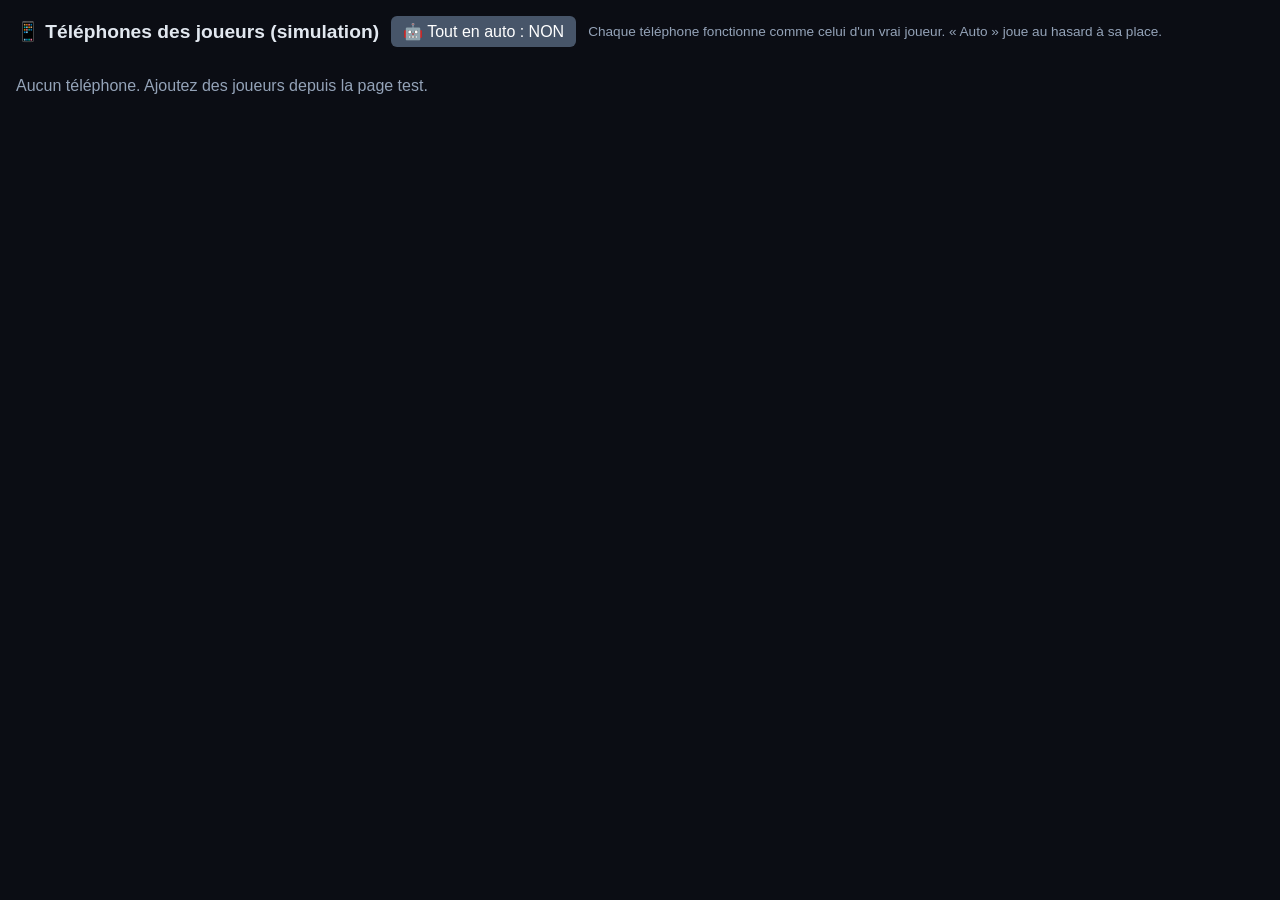
<file: phones.html>
<!DOCTYPE html>
<html lang="fr">
<head>
  <meta charset="UTF-8">
  <meta name="viewport" content="width=device-width, initial-scale=1.0">
  <link rel="icon" href="data:,">
  <title>Les Loups-Garous : Le Carnage - Téléphones simulés</title>
  <style>
    body { margin: 0; padding: 16px; font-family: 'Segoe UI', Tahoma, sans-serif; background: #0b0d14; color: #e2e8f0; }
    header { display: flex; flex-wrap: wrap; align-items: center; gap: 12px; margin-bottom: 14px; }
    h1 { margin: 0; font-size: 1.2rem; }
    .hint { color: #94a3b8; font-size: 0.85rem; margin: 0; }
    button { font: inherit; padding: 6px 12px; color: #fff; background: #475569; border: 0; border-radius: 6px; cursor: pointer; }
    button:hover { filter: brightness(1.2); }
    button.on { background: #15803d; }
    #phones { display: flex; flex-wrap: wrap; gap: 18px; align-items: flex-start; }
    .phone { width: 372px; }
    .phone-bar { display: flex; align-items: center; gap: 8px; margin-bottom: 6px; flex-wrap: wrap; }
    .phone-name { font-weight: 700; margin-right: auto; }
    .phone-state { font-size: 0.8rem; color: #94a3b8; }
    .phone-bar button { padding: 3px 8px; font-size: 0.8rem; }
    .phone iframe {
      display: block;
      width: 372px; height: 660px;
      border: 10px solid #111827;
      border-radius: 30px;
      background: #000;
      box-shadow: 0 8px 30px rgba(0, 0, 0, 0.7);
    }
    .phone.dead iframe { filter: grayscale(0.6); }
    #empty { color: #94a3b8; }
    /* labo (test-auto.html) : téléphones en vignettes */
    html.lab body { padding: 8px; }
    html.lab header { display: none; }
    html.lab #phones { gap: 8px; }
    html.lab .phone { width: 190px; }
    html.lab .phone iframe { width: 372px; height: 660px; zoom: 0.5; border-width: 8px; border-radius: 26px; }
    html.lab .phone-bar { margin-bottom: 3px; gap: 4px; font-size: 0.75rem; }
    html.lab .phone-bar button { padding: 1px 5px; font-size: 0.7rem; }
    html.lab .phone-bar [data-a="remove"], html.lab .phone-bar [data-a="reload"] { display: none; }
    #warn { display: none; width: 100%; padding: 8px 12px; background: #7f1d1d; border: 1px solid #f87171; border-radius: 6px; }
    .phone-problem { color: #fca5a5; font-size: 0.8rem; margin: 0 0 6px; }
  </style>
</head>
<body>
  <header>
    <h1>📱 Téléphones des joueurs (simulation)</h1>
    <button id="all-auto" onclick="toggleAllAuto()">🤖 Tout en auto : NON</button>
    <p class="hint">Chaque téléphone fonctionne comme celui d'un vrai joueur. « Auto » joue au hasard à sa place.</p>
    <div id="warn">⚠️ La page test n'est plus ouverte : rouvrez-la pour que les téléphones fonctionnent.</div>
  </header>
  <div id="phones"></div>
  <p id="empty">Aucun téléphone. Ajoutez des joueurs depuis la page test.</p>

  <script>
    const grid = document.getElementById('phones');
    const phones = new Map();   // id -> { id, name, iframe, simConn, auto, offline, el, state }
    const stores = new Map();
    let allAuto = false;
    let packTarget = null;      // victime commune choisie par les loups « auto »

    // régie : fenêtre qui a ouvert celle-ci (page test) ou, dans le labo (test-auto.html), l'écran TV voisin
    const test = () => {
      try { if (window.opener && !window.opener.closed && window.opener.LG_TEST) return window.opener.LG_TEST; } catch (e) {}
      try { if (window.parent !== window && window.parent.LG_LAB_REGIE) { const r = window.parent.LG_LAB_REGIE(); return r ? r.LG_TEST : null; } } catch (e) {}
      return null;
    };
    if (new URLSearchParams(location.search).get('lab')) document.documentElement.classList.add('lab');
    const rnd = (a) => a[Math.floor(Math.random() * a.length)];
    const shuffle = (a) => { const r = [...a]; for (let i = r.length - 1; i > 0; i--) { const j = Math.floor(Math.random() * (i + 1)); [r[i], r[j]] = [r[j], r[i]]; } return r; };
    const baseDelay = () => (window.LG_BOT_DELAY !== undefined ? window.LG_BOT_DELAY : 700 + Math.random() * 1300);

    // ----- pont avec la régie -----
    window.LG_SIM = {
      storage(id) { id = String(id); if (!stores.has(id)) stores.set(id, {}); return stores.get(id); },
      registerPhone(id, simConn) {
        id = String(id);
        const ph = phones.get(id), t = test();
        if (!ph || ph.offline || !t) return false;
        ph.simConn = simConn;
        t.attach(id);
        return true;
      },
      fromPhone(id, msg) {
        const t = test();
        if (t) setTimeout(() => t.fromPhone(String(id), JSON.parse(JSON.stringify(msg))), 0);
      },
      toPhone(id, msg) {
        const ph = phones.get(String(id));
        if (!ph) return;
        setTimeout(() => {
          if (ph.simConn && ph.simConn.open) ph.simConn.emit('data', msg);
          autoReact(ph, msg);
        }, 0);
      },
      addPhone, removePhone, setAllAuto, hasPhone: (id) => phones.has(String(id)),
      setOffline(id, off) { const ph = phones.get(String(id)); if (ph) setOffline(ph, off, ph.el.querySelector('[data-a="offline"]')); },
      list() { return [...phones.values()].map((ph) => ({ id: ph.id, name: ph.name, offline: ph.offline, frame: ph.iframe })); }
    };

    // ----- gestion des téléphones -----
    function addPhone(id, name) {
      id = String(id);
      if (phones.has(id)) return;
      const el = document.createElement('div');
      el.className = 'phone';
      el.innerHTML = `
        <div class="phone-bar">
          <span class="phone-name"></span>
          <span class="phone-state">…</span>
          <button data-a="auto">🤖 Auto</button>
          <button data-a="offline">📴 Couper</button>
          <button data-a="reload">↻</button>
          <button data-a="remove">✖</button>
        </div>`;
      el.querySelector('.phone-name').textContent = name;
      const iframe = document.createElement('iframe');
      iframe.src = `joueur.html?sim=${encodeURIComponent(id)}&room=TEST&name=${encodeURIComponent(name)}`;
      iframe.title = 'Téléphone de ' + name;
      el.appendChild(iframe);
      grid.appendChild(el);

      // le fichier sim-peer.js doit être présent sur le site : sinon le téléphone chercherait un vrai salon
      iframe.addEventListener('load', () => {
        try {
          const P = iframe.contentWindow.Peer;
          if (!P || P.name !== 'SimPeer') {
            ph.problem = '⚠️ sim-peer.js introuvable sur le site (uploadez-le à la racine, à côté de joueur.html)';
          }
        } catch (e) { ph.problem = '⚠️ ' + e.message; }
      });

      const ph = { id, name, iframe, el, simConn: null, auto: allAuto, offline: false, created: Date.now(), problem: '' };
      phones.set(id, ph);
      el.querySelector('[data-a="auto"]').classList.toggle('on', ph.auto);
      el.addEventListener('click', (e) => {
        const a = e.target.dataset && e.target.dataset.a;
        if (a === 'auto') { ph.auto = !ph.auto; e.target.classList.toggle('on', ph.auto); }
        else if (a === 'offline') setOffline(ph, !ph.offline, e.target);
        else if (a === 'reload') iframe.contentWindow.location.reload();
        else if (a === 'remove') removePhone(id);
      });
      document.getElementById('empty').style.display = 'none';
    }

    function setOffline(ph, off, btn) {
      ph.offline = off;
      if (btn) btn.textContent = off ? '🔌 Reconnecter' : '📴 Couper';
      if (off) {
        if (ph.simConn) { ph.simConn.open = false; ph.simConn.emit('close'); }
        const t = test(); if (t) t.detach(ph.id);
      }
    }

    function removePhone(id) {
      id = String(id);
      const ph = phones.get(id);
      if (!ph) return;
      const t = test();
      if (t) t.removePlayer(ph.id, ph.name);
      ph.el.remove();
      phones.delete(id);
      if (!phones.size) document.getElementById('empty').style.display = '';
    }

    function setAllAuto(on) {
      allAuto = on;
      phones.forEach((ph) => { ph.auto = on; ph.el.querySelector('[data-a="auto"]').classList.toggle('on', on); });
      const b = document.getElementById('all-auto');
      b.textContent = '🤖 Tout en auto : ' + (on ? 'OUI' : 'NON');
      b.classList.toggle('on', on);
      const t = test(); if (t && t.autoChanged) t.autoChanged(on);
    }
    function toggleAllAuto() { setAllAuto(!allAuto); }

    // ----- « Auto » : joue au hasard comme le ferait un joueur -----
    function autoReact(ph, msg) {
      if (!ph.auto) return;
      const send = (m, at) => setTimeout(() => window.LG_SIM.fromPhone(ph.id, m), at);
      const d = baseDelay();
      switch (msg.type) {
        case 'roleReview':
          if (msg.on) send({ type: 'roleSeen' }, d);
          break;
        case 'assignRole':
          send({ type: 'roleSeen' }, d);   // le joueur simulé « prend connaissance » de son rôle
          break;
        case 'thiefTurn':
          if (!msg.options.length) break;
          else send({ type: 'thiefSteal', choice: Math.floor(Math.random() * msg.options.length) }, d);
          break;
        case 'cupidTurn':
          send({ type: 'cupidChoice', names: shuffle(msg.names).slice(0, 2) }, d);
          break;
        case 'wolfTurn': {
          if (msg.final || !msg.targets.length) break;
          const t = (packTarget && msg.targets.includes(packTarget) && Math.random() < 0.75) ? packTarget : rnd(msg.targets);
          if (!packTarget) packTarget = t;
          send({ type: 'wolfVote', target: t }, d);
          send({ type: 'wolfFinal' }, d + 900);
          break;
        }
        case 'wolfDone': packTarget = null; break;
        case 'witchTurn': {
          // une seule potion par tour : sauver, OU empoisonner, OU rien
          const roll = Math.random();
          const save = !!msg.canSave && roll < 0.5;
          const poison = (!save && msg.canPoison && msg.targets.length && roll >= 0.5 && roll < 0.8) ? rnd(msg.targets) : null;
          send({ type: 'witchAction', save, poison }, d);
          break;
        }
        case 'mayorSuccessionTurn':
          if (msg.targets.length) send({ type: 'mayorSuccessor', target: rnd(msg.targets) }, d);
          break;
        case 'rpsTurn':
          if (!msg.myPick) send({ type: 'rpsPick', pick: ['pierre', 'feuille', 'ciseaux'][Math.floor(Math.random() * 3)] }, d);
          break;
        case 'candidacyTurn':
          if (msg.answer === null || msg.answer === undefined) send({ type: 'mayorCandidacy', run: Math.random() < (window.LG_BOT_RUN_P !== undefined ? window.LG_BOT_RUN_P : 0.5) }, d);
          break;
        case 'candidacySpeech':
          // le candidat « parle » puis appuie sur « J'ai terminé mon discours »
          if (msg.canFinish && msg.speaker === ph.name && ph.spoke !== msg.speaker + (msg.candidates || []).length) {
            ph.spoke = msg.speaker + (msg.candidates || []).length;
            send({ type: 'speechDone' }, window.LG_BOT_SPEECH !== undefined ? window.LG_BOT_SPEECH : 4000);
          }
          break;
        case 'mayorTurn':
          if (!msg.myVote && msg.targets.length) send({ type: 'mayorVote', target: rnd(msg.targets) }, d);
          break;
        case 'foxTurn':
          if (!msg.chosen && msg.targets.length) send({ type: 'foxChoice', target: rnd(msg.targets) }, d);
          break;
        case 'hunterTurn':
          if (msg.targets.length) send({ type: 'hunterShoot', target: rnd(msg.targets) }, d);
          break;
        case 'seerTurn':
          if (msg.targets.length) send({ type: 'seerChoice', target: rnd(msg.targets) }, d);
          break;
        case 'seerResult':
          send({ type: 'seerClosed' }, d + 600);
          break;
        case 'voteTurn':
          if (!msg.myVote && msg.targets.length) send({ type: 'villageVote', target: rnd(msg.targets) }, d);
          break;
      }
    }

    // ----- état affiché sur chaque téléphone -----
    setInterval(() => {
      const t = test();
      document.getElementById('warn').style.display = t ? 'none' : 'block';
      if (!t) return;
      phones.forEach((ph) => {
        const info = t.info(ph.name);
        let txt = '…';
        if (info.exists) txt = !info.connected ? '📴 hors ligne' : (info.alive ? '🟢 en ligne' : '💀 éliminé');
        else if (Date.now() - ph.created > 6000) txt = '⚠️ n\'a pas rejoint';
        ph.el.querySelector('.phone-state').textContent = txt;
        let prob = ph.el.querySelector('.phone-problem');
        if (ph.problem && !prob) {
          prob = document.createElement('p');
          prob.className = 'phone-problem';
          ph.el.insertBefore(prob, ph.iframe);
        }
        if (prob) prob.textContent = ph.problem;
        ph.el.classList.toggle('dead', info.exists && !info.alive);
      });
    }, 1000);

    // prévient la régie que la fenêtre est prête (elle ajoutera les téléphones en attente)
    const t0 = test();
    if (t0) t0.phonesReady(window);
  </script>
</body>
</html>
</file>
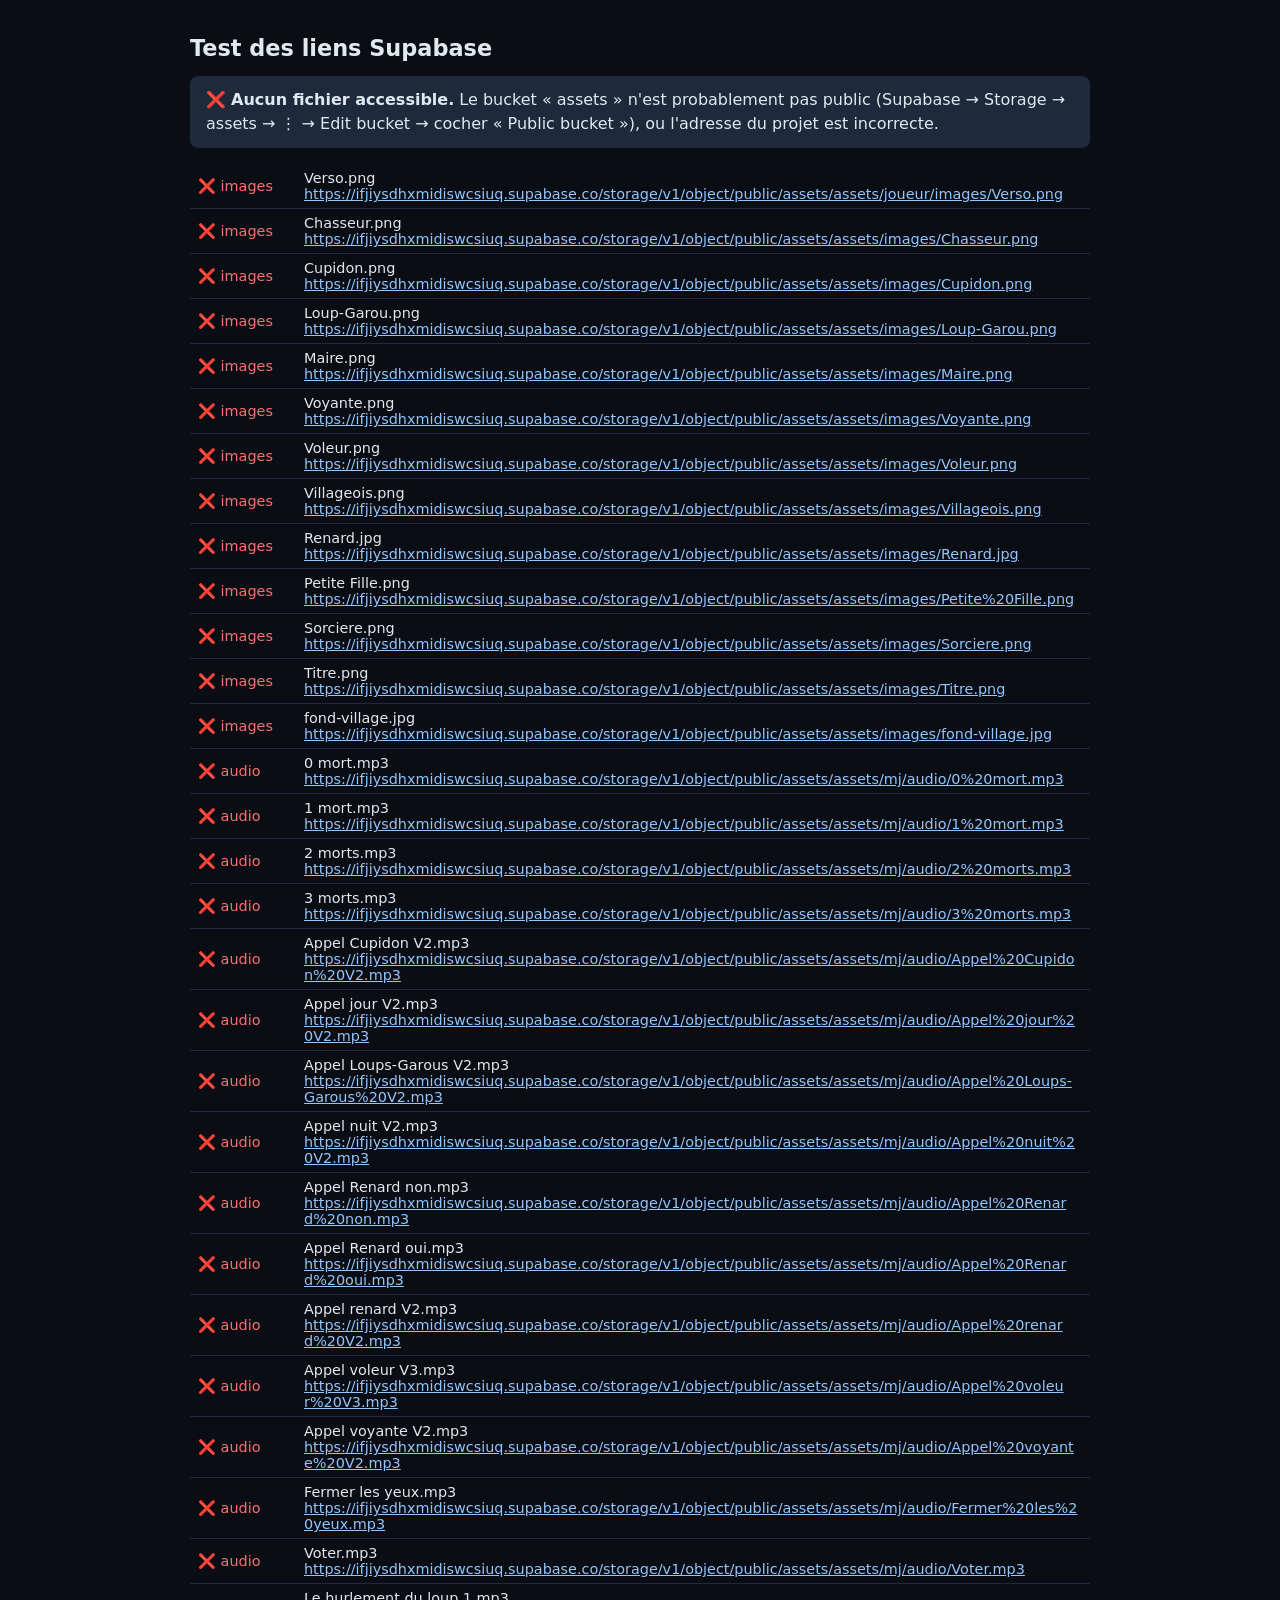
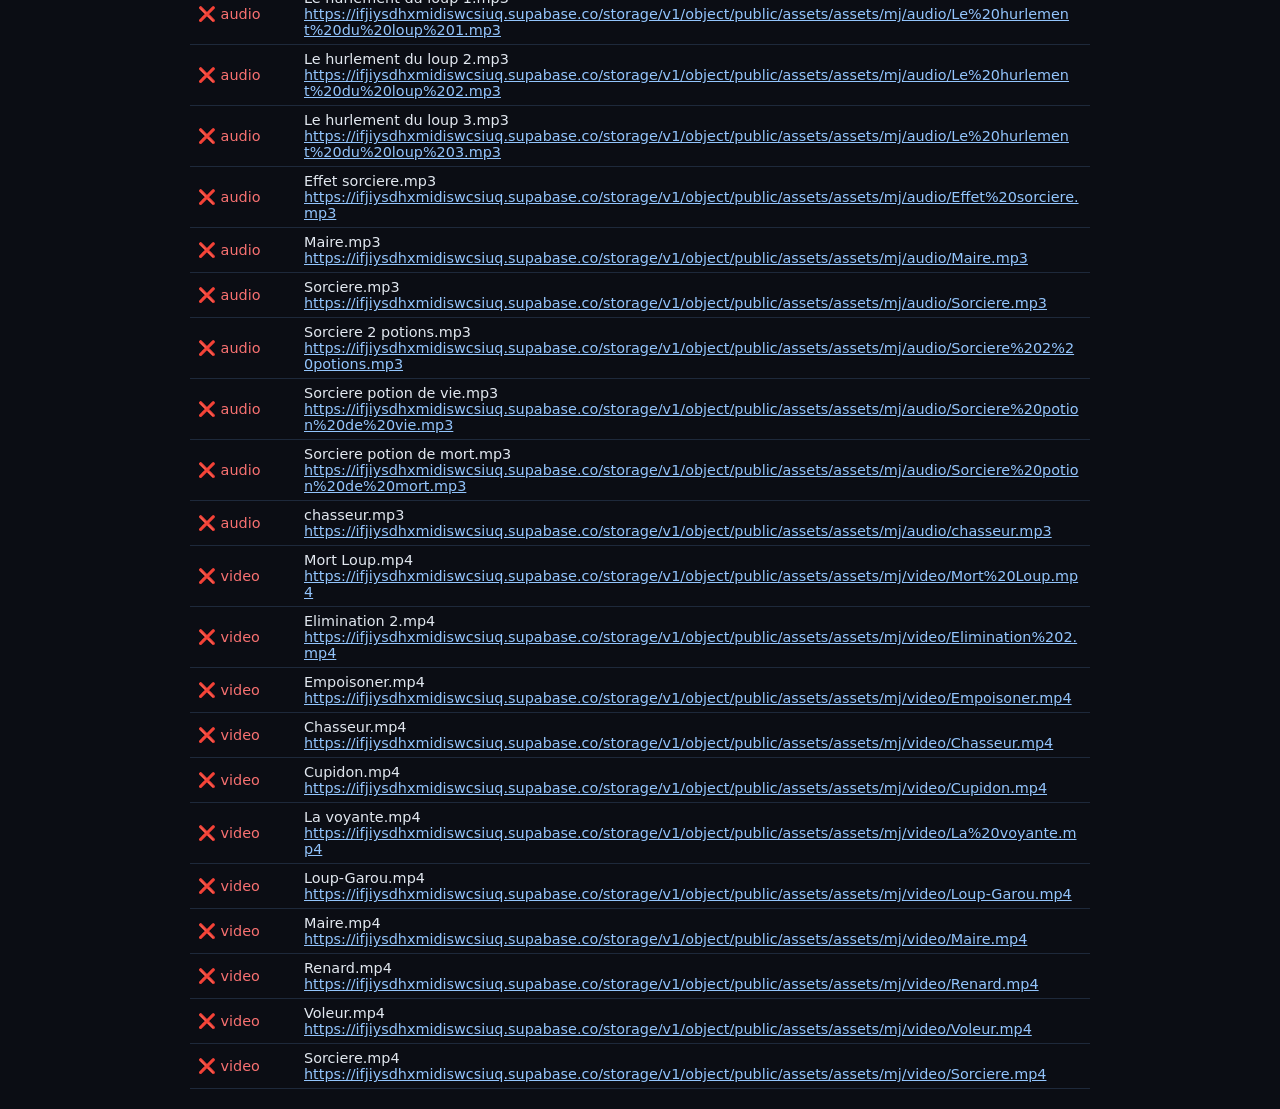
<file: Test assets.html>
<!DOCTYPE html>
<html lang="fr">
<head>
  <meta charset="UTF-8">
  <meta name="viewport" content="width=device-width, initial-scale=1.0">
  <link rel="icon" href="data:,">
  <title>Test des assets Supabase</title>
  <style>
    body { font-family: system-ui, sans-serif; background: #0b0d14; color: #e2e8f0; padding: 20px; max-width: 900px; margin: 0 auto; }
    h1 { font-size: 1.4rem; }
    #summary { padding: 12px 16px; border-radius: 8px; background: #1e293b; margin-bottom: 16px; line-height: 1.5; }
    table { width: 100%; border-collapse: collapse; font-size: 0.9rem; }
    td { padding: 6px 8px; border-bottom: 1px solid #1e293b; word-break: break-all; }
    td:first-child { width: 90px; white-space: nowrap; }
    .ok { color: #4ade80; } .ko { color: #f87171; } .wait { color: #94a3b8; }
    a { color: #93c5fd; }
  </style>
</head>
<body>
  <h1>Test des liens Supabase</h1>
  <div id="summary">Test en cours…</div>
  <table id="rows"></table>

  <script>
// Liens directs vers le bucket Supabase "assets" (bucket PUBLIC requis).
// Chaque fichier est référencé par son URL complète : modifiez une ligne si un fichier change de nom.
const SUPABASE_BASE = "https://ifjiysdhxmidiswcsiuq.supabase.co/storage/v1/object/public/assets/assets";

const ASSETS = {
  images: {
    "Verso.png": "https://ifjiysdhxmidiswcsiuq.supabase.co/storage/v1/object/public/assets/assets/joueur/images/Verso.png",
    "Chasseur.png": "https://ifjiysdhxmidiswcsiuq.supabase.co/storage/v1/object/public/assets/assets/images/Chasseur.png",
    "Cupidon.png": "https://ifjiysdhxmidiswcsiuq.supabase.co/storage/v1/object/public/assets/assets/images/Cupidon.png",
    "Loup-Garou.png": "https://ifjiysdhxmidiswcsiuq.supabase.co/storage/v1/object/public/assets/assets/images/Loup-Garou.png",
    "Maire.png": "https://ifjiysdhxmidiswcsiuq.supabase.co/storage/v1/object/public/assets/assets/images/Maire.png",
    "Voyante.png": "https://ifjiysdhxmidiswcsiuq.supabase.co/storage/v1/object/public/assets/assets/images/Voyante.png",
    "Voleur.png": "https://ifjiysdhxmidiswcsiuq.supabase.co/storage/v1/object/public/assets/assets/images/Voleur.png",
    "Villageois.png": "https://ifjiysdhxmidiswcsiuq.supabase.co/storage/v1/object/public/assets/assets/images/Villageois.png",
    "Renard.jpg": "https://ifjiysdhxmidiswcsiuq.supabase.co/storage/v1/object/public/assets/assets/images/Renard.jpg",
    "Petite Fille.png": "https://ifjiysdhxmidiswcsiuq.supabase.co/storage/v1/object/public/assets/assets/images/Petite%20Fille.png",
    "Sorciere.png": "https://ifjiysdhxmidiswcsiuq.supabase.co/storage/v1/object/public/assets/assets/images/Sorciere.png",
    "Titre.png": "https://ifjiysdhxmidiswcsiuq.supabase.co/storage/v1/object/public/assets/assets/images/Titre.png",
    "fond-village.jpg": "https://ifjiysdhxmidiswcsiuq.supabase.co/storage/v1/object/public/assets/assets/images/fond-village.jpg",
  },
  audio: {
    // Fichiers présents dans votre liste :
    "0 mort.mp3": "https://ifjiysdhxmidiswcsiuq.supabase.co/storage/v1/object/public/assets/assets/mj/audio/0%20mort.mp3",
    "1 mort.mp3": "https://ifjiysdhxmidiswcsiuq.supabase.co/storage/v1/object/public/assets/assets/mj/audio/1%20mort.mp3",
    "2 morts.mp3": "https://ifjiysdhxmidiswcsiuq.supabase.co/storage/v1/object/public/assets/assets/mj/audio/2%20morts.mp3",
    "3 morts.mp3": "https://ifjiysdhxmidiswcsiuq.supabase.co/storage/v1/object/public/assets/assets/mj/audio/3%20morts.mp3",
    "Appel Cupidon V2.mp3": "https://ifjiysdhxmidiswcsiuq.supabase.co/storage/v1/object/public/assets/assets/mj/audio/Appel%20Cupidon%20V2.mp3",
    "Appel jour V2.mp3": "https://ifjiysdhxmidiswcsiuq.supabase.co/storage/v1/object/public/assets/assets/mj/audio/Appel%20jour%20V2.mp3",
    "Appel Loups-Garous V2.mp3": "https://ifjiysdhxmidiswcsiuq.supabase.co/storage/v1/object/public/assets/assets/mj/audio/Appel%20Loups-Garous%20V2.mp3",
    "Appel nuit V2.mp3": "https://ifjiysdhxmidiswcsiuq.supabase.co/storage/v1/object/public/assets/assets/mj/audio/Appel%20nuit%20V2.mp3",
    "Appel Renard non.mp3": "https://ifjiysdhxmidiswcsiuq.supabase.co/storage/v1/object/public/assets/assets/mj/audio/Appel%20Renard%20non.mp3",
    "Appel Renard oui.mp3": "https://ifjiysdhxmidiswcsiuq.supabase.co/storage/v1/object/public/assets/assets/mj/audio/Appel%20Renard%20oui.mp3",
    "Appel renard V2.mp3": "https://ifjiysdhxmidiswcsiuq.supabase.co/storage/v1/object/public/assets/assets/mj/audio/Appel%20renard%20V2.mp3",
    "Appel voleur V3.mp3": "https://ifjiysdhxmidiswcsiuq.supabase.co/storage/v1/object/public/assets/assets/mj/audio/Appel%20voleur%20V3.mp3",
    "Appel voyante V2.mp3": "https://ifjiysdhxmidiswcsiuq.supabase.co/storage/v1/object/public/assets/assets/mj/audio/Appel%20voyante%20V2.mp3",
    "Fermer les yeux.mp3": "https://ifjiysdhxmidiswcsiuq.supabase.co/storage/v1/object/public/assets/assets/mj/audio/Fermer%20les%20yeux.mp3",
    "Voter.mp3": "https://ifjiysdhxmidiswcsiuq.supabase.co/storage/v1/object/public/assets/assets/mj/audio/Voter.mp3",
    "Le hurlement du loup 1.mp3": "https://ifjiysdhxmidiswcsiuq.supabase.co/storage/v1/object/public/assets/assets/mj/audio/Le%20hurlement%20du%20loup%201.mp3",
    "Le hurlement du loup 2.mp3": "https://ifjiysdhxmidiswcsiuq.supabase.co/storage/v1/object/public/assets/assets/mj/audio/Le%20hurlement%20du%20loup%202.mp3",
    "Le hurlement du loup 3.mp3": "https://ifjiysdhxmidiswcsiuq.supabase.co/storage/v1/object/public/assets/assets/mj/audio/Le%20hurlement%20du%20loup%203.mp3",
    "Effet sorciere.mp3": "https://ifjiysdhxmidiswcsiuq.supabase.co/storage/v1/object/public/assets/assets/mj/audio/Effet%20sorciere.mp3",
    // Fichiers à vérifier / uploader (absents de votre liste) :
    "Maire.mp3": "https://ifjiysdhxmidiswcsiuq.supabase.co/storage/v1/object/public/assets/assets/mj/audio/Maire.mp3",
    "Sorciere.mp3": "https://ifjiysdhxmidiswcsiuq.supabase.co/storage/v1/object/public/assets/assets/mj/audio/Sorciere.mp3",
    "Sorciere 2 potions.mp3": "https://ifjiysdhxmidiswcsiuq.supabase.co/storage/v1/object/public/assets/assets/mj/audio/Sorciere%202%20potions.mp3",
    "Sorciere potion de vie.mp3": "https://ifjiysdhxmidiswcsiuq.supabase.co/storage/v1/object/public/assets/assets/mj/audio/Sorciere%20potion%20de%20vie.mp3",
    "Sorciere potion de mort.mp3": "https://ifjiysdhxmidiswcsiuq.supabase.co/storage/v1/object/public/assets/assets/mj/audio/Sorciere%20potion%20de%20mort.mp3",
    "chasseur.mp3": "https://ifjiysdhxmidiswcsiuq.supabase.co/storage/v1/object/public/assets/assets/mj/audio/chasseur.mp3",
  },
  video: {
    "Mort Loup.mp4": "https://ifjiysdhxmidiswcsiuq.supabase.co/storage/v1/object/public/assets/assets/mj/video/Mort%20Loup.mp4",
    "Elimination 2.mp4": "https://ifjiysdhxmidiswcsiuq.supabase.co/storage/v1/object/public/assets/assets/mj/video/Elimination%202.mp4",
    "Empoisoner.mp4": "https://ifjiysdhxmidiswcsiuq.supabase.co/storage/v1/object/public/assets/assets/mj/video/Empoisoner.mp4",
    "Chasseur.mp4": "https://ifjiysdhxmidiswcsiuq.supabase.co/storage/v1/object/public/assets/assets/mj/video/Chasseur.mp4",
    "Cupidon.mp4": "https://ifjiysdhxmidiswcsiuq.supabase.co/storage/v1/object/public/assets/assets/mj/video/Cupidon.mp4",
    "La voyante.mp4": "https://ifjiysdhxmidiswcsiuq.supabase.co/storage/v1/object/public/assets/assets/mj/video/La%20voyante.mp4",
    "Loup-Garou.mp4": "https://ifjiysdhxmidiswcsiuq.supabase.co/storage/v1/object/public/assets/assets/mj/video/Loup-Garou.mp4",
    "Maire.mp4": "https://ifjiysdhxmidiswcsiuq.supabase.co/storage/v1/object/public/assets/assets/mj/video/Maire.mp4",
    "Renard.mp4": "https://ifjiysdhxmidiswcsiuq.supabase.co/storage/v1/object/public/assets/assets/mj/video/Renard.mp4",
    "Voleur.mp4": "https://ifjiysdhxmidiswcsiuq.supabase.co/storage/v1/object/public/assets/assets/mj/video/Voleur.mp4",
    // À vérifier / uploader :
    "Sorciere.mp4": "https://ifjiysdhxmidiswcsiuq.supabase.co/storage/v1/object/public/assets/assets/mj/video/Sorciere.mp4",
  }
};

const ASSET_FOLDERS = { images: "images", audio: "mj/audio", video: "mj/video" };

// URL générique (secours si un nom n'est pas dans la table ci-dessus)
function assetUrl(path) {
  return SUPABASE_BASE + "/" + path.split("/").map(encodeURIComponent).join("/");
}

// mediaUrl("audio", "0 mort.mp3") -> lien direct Supabase
function mediaUrl(kind, name) {
  return (ASSETS[kind] && ASSETS[kind][name]) || assetUrl(ASSET_FOLDERS[kind] + "/" + name);
}

  </script>
  <script>
    const TIMEOUT = 10000;
    const rows = document.getElementById('rows');
    let total = 0, done = 0, failed = [];

    function check(kind, url) {
      return new Promise((resolve) => {
        let el;
        const finish = (ok) => { clearTimeout(t); resolve(ok); };
        const t = setTimeout(() => finish(false), TIMEOUT);
        if (kind === 'images') {
          el = new Image();
          el.onload = () => finish(true);
          el.onerror = () => finish(false);
        } else {
          el = document.createElement(kind === 'audio' ? 'audio' : 'video');
          el.preload = 'metadata';
          el.onloadedmetadata = () => finish(true);
          el.onerror = () => finish(false);
        }
        el.src = url;
      });
    }

    async function run() {
      const jobs = [];
      for (const kind of Object.keys(ASSETS)) {
        for (const [name, url] of Object.entries(ASSETS[kind])) {
          total++;
          const tr = document.createElement('tr');
          tr.innerHTML = `<td class="wait">⏳ ${kind}</td><td></td>`;
          tr.children[1].innerHTML = `${name}<br><a href="${url}" target="_blank" rel="noopener">${url}</a>`;
          rows.appendChild(tr);
          jobs.push(check(kind, url).then((ok) => {
            done++;
            tr.children[0].className = ok ? 'ok' : 'ko';
            tr.children[0].textContent = (ok ? '✅ ' : '❌ ') + kind;
            if (!ok) failed.push(`${kind}/${name}`);
          }));
        }
      }
      await Promise.all(jobs);
      const s = document.getElementById('summary');
      if (failed.length === 0) {
        s.innerHTML = `✅ Les ${total} fichiers sont accessibles.`;
      } else if (failed.length === total) {
        s.innerHTML = `❌ <strong>Aucun fichier accessible.</strong> Le bucket « assets » n'est probablement pas public (Supabase → Storage → assets → ⋮ → Edit bucket → cocher « Public bucket »), ou l'adresse du projet est incorrecte.`;
      } else {
        s.innerHTML = `⚠️ ${total - failed.length}/${total} accessibles. Fichiers manquants ou mal nommés (${failed.length}) : <br>` +
          failed.map((f) => `• ${f}`).join('<br>') +
          `<br><br>Uploadez-les dans le bon dossier, ou corrigez le nom dans le bloc ASSETS de <code>script.js</code> et <code>player.js</code>.`;
      }
    }
    run();
  </script>
</body>
</html>
</file>
